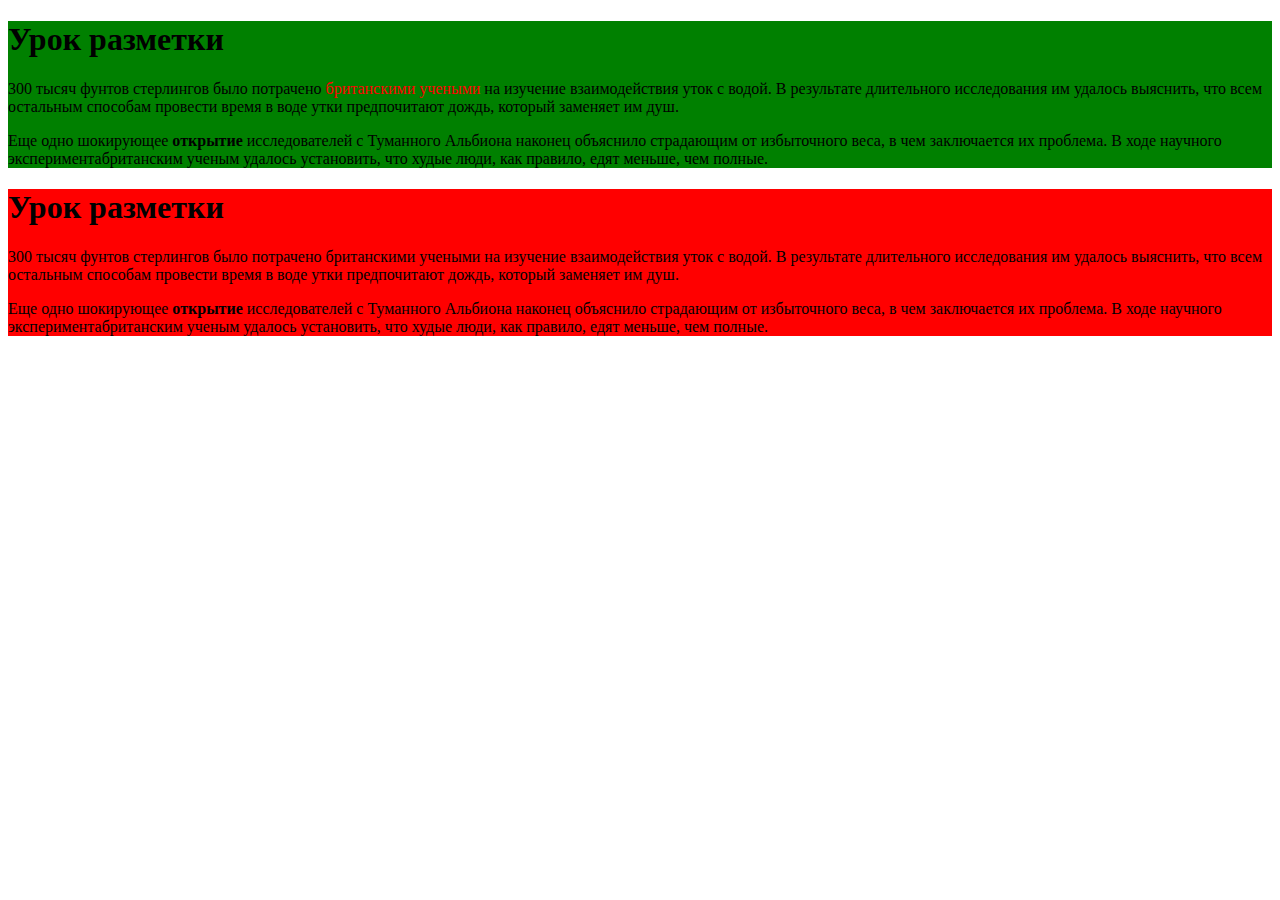
<file: tests/templates/stat.html>
<!DOCTYPE html>
<html lang="ru">
<head>
	<meta charset="UTF-8">
	<title>урок по html разметке</title>
	<meta name="description" content="уроки по html-разметке">
	<meta name="keywords" content="html,Lesson">

</head>

<body>
	<div class="content123">
		<h1>Урок разметки</h1>
		<p>300 тысяч фунтов стерлингов было потрачено <span class="color123">	британскими учеными</span> на изучение взаимодействия уток с водой. В результате длительного исследования им удалось выяснить, что всем остальным способам провести время в воде утки предпочитают дождь, который заменяет им душ.</p>
		<p>Еще одно шокирующее <strong>открытие</strong> исследователей с Туманного Альбиона наконец объяснило страдающим от избыточного веса, в чем заключается их проблема. В ходе научного экспериментабританским ученым удалось установить, что худые люди, как правило, едят меньше, чем полные.</p>
	</div>

	<div class="content456">
		<h1>Урок разметки</h1>
		<p>300 тысяч фунтов стерлингов было потрачено <span class="color456">	британскими учеными</span> на изучение взаимодействия уток с водой. В результате длительного исследования им удалось выяснить, что всем остальным способам провести время в воде утки предпочитают дождь, который заменяет им душ.</p>
		<p>Еще одно шокирующее <strong>открытие</strong> исследователей с Туманного Альбиона наконец объяснило страдающим от избыточного веса, в чем заключается их проблема. В ходе научного экспериментабританским ученым удалось установить, что худые люди, как правило, едят меньше, чем полные.</p>
	</div>

	<style type="text/css">

		.content123{
			background-color: green;
		}

		.content456{
			background-color: red;
		}

		.color123{
			color:red;
		}

	</style>

</body>
</html>
</file>
